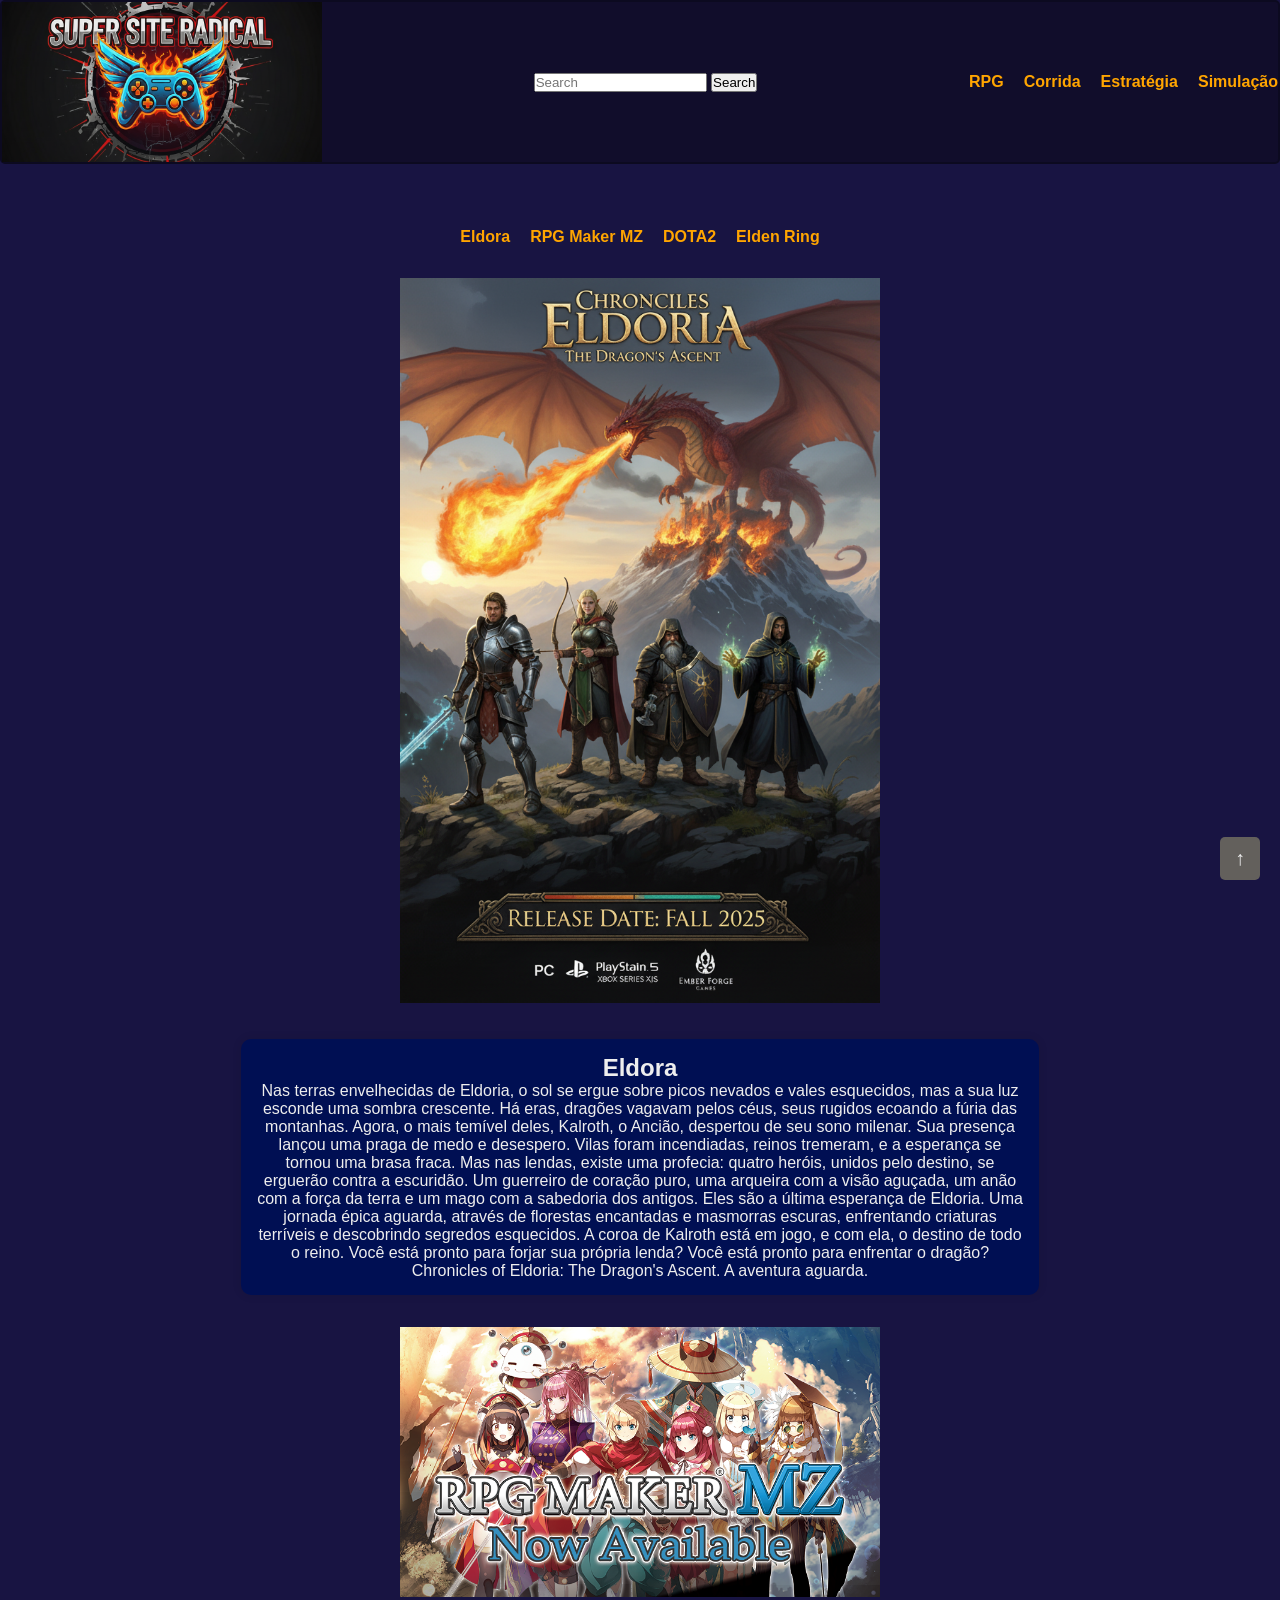
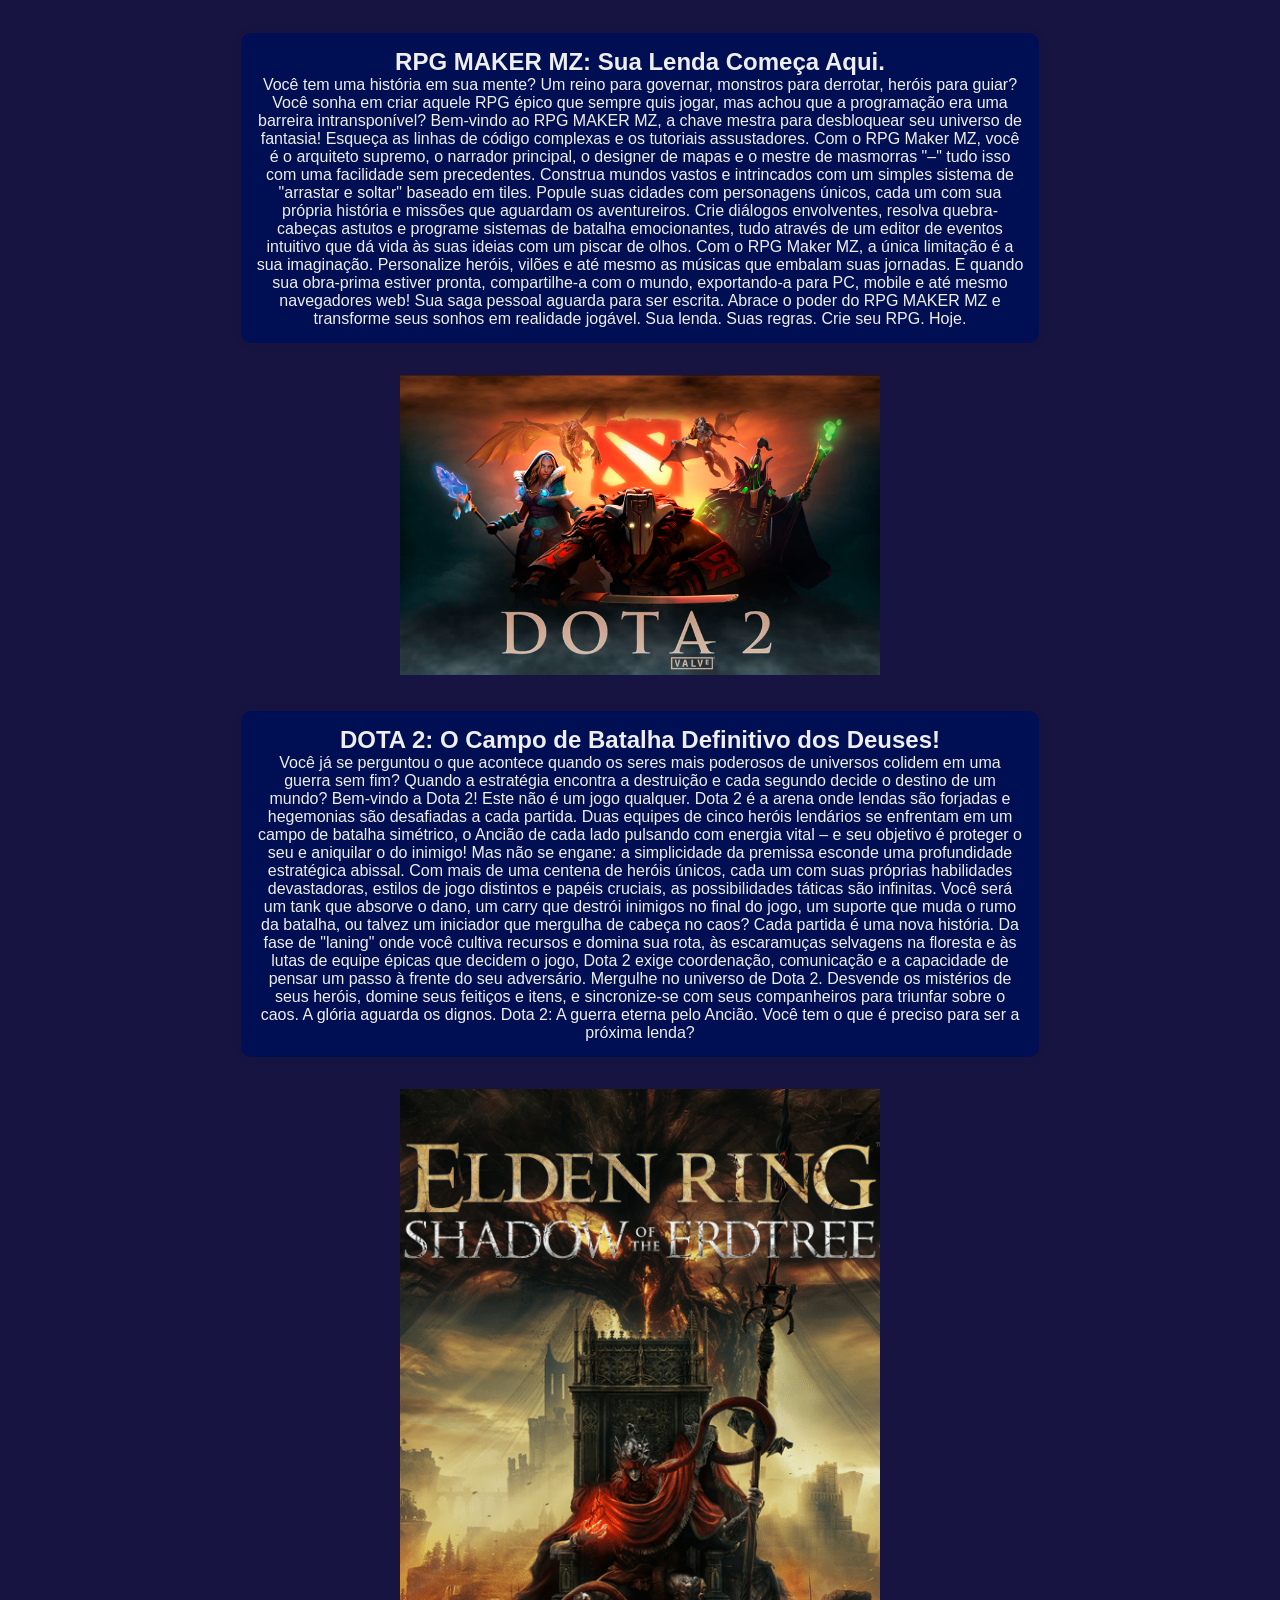
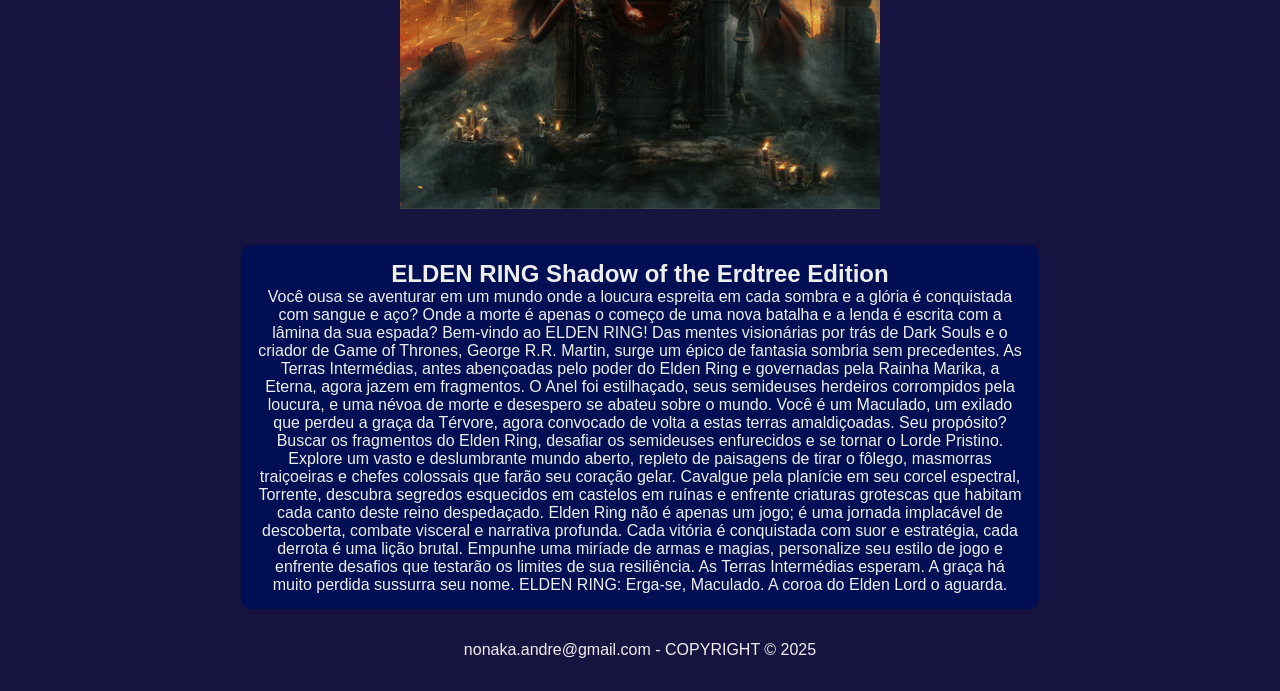
<file: Super site Radical/index.html>
<!DOCTYPE html>
<html lang="pt-br">

    <head>
        <title>Super site radical!</title>
        <meta charset="utf-8">
        <meta name="viewport"
        content="width=device-width, initial-scale=1.0">
        <link href="css/style.css" rel="stylesheet" type="text/css" >
    </head>
    <body id="top">
        <header>
             <div class="topo">
                <img class="logo" src="imagens/logo.gemini.png" alt="Logo ">
                <div class="busca">
                    <nav class="navbar bg-body-tertiary">
  <div class="container-fluid">
    <form class="d-flex" role="search">
      <input class="form-control me-2" type="search" placeholder="Search" aria-label="Search"/>
      <button class="btn btn-outline-success" type="submit">Search</button>
    </form>
  </div>
</nav>
                </div>

            <nav class="topico">
                <ul>
                    <li><a href="index.html">RPG</a></li>
                    <li><a href="corrida.html">Corrida</a></li>
                    <li><a href="estrategia.html">Estratégia</a></li>
                    <li><a href="simulacao.html">Simulação</a></li>
                </ul>
            </nav>
            </div>
        </header>
        <main>
            <nav class="secao">
            <ul>
                <li><a href="#Eldora">Eldora</a></li>
                <li><a href="#rpgmakermz">RPG Maker MZ</a></li>
                <li><a href="#Dota2">DOTA2</a></li>
                <li><a href="#EldenRing">Elden Ring</a></li>
            </ul>
        </nav>

        <section id="Eldora" class="jogo">
            <img src="imagens/Eldora.png" alt="Eldora">
            <div class="descricao">
                <h1>Eldora</h1>
                <p>Nas terras envelhecidas de Eldoria, o sol se ergue sobre picos nevados e vales esquecidos, mas a sua luz esconde uma sombra crescente. Há eras, dragões vagavam pelos céus, seus rugidos ecoando a fúria das montanhas. Agora, o mais temível deles, Kalroth, o Ancião, despertou de seu sono milenar.

Sua presença lançou uma praga de medo e desespero. Vilas foram incendiadas, reinos tremeram, e a esperança se tornou uma brasa fraca. Mas nas lendas, existe uma profecia: quatro heróis, unidos pelo destino, se erguerão contra a escuridão. Um guerreiro de coração puro, uma arqueira com a visão aguçada, um anão com a força da terra e um mago com a sabedoria dos antigos.

Eles são a última esperança de Eldoria. Uma jornada épica aguarda, através de florestas encantadas e masmorras escuras, enfrentando criaturas terríveis e descobrindo segredos esquecidos. A coroa de Kalroth está em jogo, e com ela, o destino de todo o reino.

Você está pronto para forjar sua própria lenda? Você está pronto para enfrentar o dragão?

Chronicles of Eldoria: The Dragon's Ascent. A aventura aguarda.</p>
            </div>
        </section>

        <section id="rpgmakermz" class="jogo">
            <img src="imagens/RPG MAKER MZ.png" alt="RPG Maker MZ">
            <div class="descricao">
                <h1>RPG MAKER MZ: Sua Lenda Começa Aqui.</h1>
                <p>Você tem uma história em sua mente? Um reino para governar, monstros para derrotar, heróis para guiar? Você sonha em criar aquele RPG épico que sempre quis jogar, mas achou que a programação era uma barreira intransponível?

Bem-vindo ao RPG MAKER MZ, a chave mestra para desbloquear seu universo de fantasia!

Esqueça as linhas de código complexas e os tutoriais assustadores. Com o RPG Maker MZ, você é o arquiteto supremo, o narrador principal, o designer de mapas e o mestre de masmorras "–" tudo isso com uma facilidade sem precedentes.

Construa mundos vastos e intrincados com um simples sistema de "arrastar e soltar" baseado em tiles. Popule suas cidades com personagens únicos, cada um com sua própria história e missões que aguardam os aventureiros. Crie diálogos envolventes, resolva quebra-cabeças astutos e programe sistemas de batalha emocionantes, tudo através de um editor de eventos intuitivo que dá vida às suas ideias com um piscar de olhos.

Com o RPG Maker MZ, a única limitação é a sua imaginação. Personalize heróis, vilões e até mesmo as músicas que embalam suas jornadas. E quando sua obra-prima estiver pronta, compartilhe-a com o mundo, exportando-a para PC, mobile e até mesmo navegadores web!

Sua saga pessoal aguarda para ser escrita. Abrace o poder do RPG MAKER MZ e transforme seus sonhos em realidade jogável.

Sua lenda. Suas regras. Crie seu RPG. Hoje.</p>
             </div>
        </section>

        <section id="Dota2" class="jogo">
            <img src="imagens/Dota-2.png" alt="Dota2">
            <div class="descricao">
                <h1>DOTA 2: O Campo de Batalha Definitivo dos Deuses!</h1>
                <p>Você já se perguntou o que acontece quando os seres mais poderosos de universos colidem em uma guerra sem fim? Quando a estratégia encontra a destruição e cada segundo decide o destino de um mundo? Bem-vindo a Dota 2!

Este não é um jogo qualquer. Dota 2 é a arena onde lendas são forjadas e hegemonias são desafiadas a cada partida. Duas equipes de cinco heróis lendários se enfrentam em um campo de batalha simétrico, o Ancião de cada lado pulsando com energia vital – e seu objetivo é proteger o seu e aniquilar o do inimigo!

Mas não se engane: a simplicidade da premissa esconde uma profundidade estratégica abissal. Com mais de uma centena de heróis únicos, cada um com suas próprias habilidades devastadoras, estilos de jogo distintos e papéis cruciais, as possibilidades táticas são infinitas. Você será um tank que absorve o dano, um carry que destrói inimigos no final do jogo, um suporte que muda o rumo da batalha, ou talvez um iniciador que mergulha de cabeça no caos?

Cada partida é uma nova história. Da fase de "laning" onde você cultiva recursos e domina sua rota, às escaramuças selvagens na floresta e às lutas de equipe épicas que decidem o jogo, Dota 2 exige coordenação, comunicação e a capacidade de pensar um passo à frente do seu adversário.

Mergulhe no universo de Dota 2. Desvende os mistérios de seus heróis, domine seus feitiços e itens, e sincronize-se com seus companheiros para triunfar sobre o caos. A glória aguarda os dignos.

Dota 2: A guerra eterna pelo Ancião. Você tem o que é preciso para ser a próxima lenda?</p>
             </div>
        </section>
          </div>
        <section id="EldenRing" class="jogo">
            <img src="imagens/elden-ring.png" alt="EldenRing">
            <div class="descricao">
                <h1>ELDEN RING Shadow of the Erdtree Edition</h1>
                <p>Você ousa se aventurar em um mundo onde a loucura espreita em cada sombra e a glória é conquistada com sangue e aço? Onde a morte é apenas o começo de uma nova batalha e a lenda é escrita com a lâmina da sua espada?

Bem-vindo ao ELDEN RING!

Das mentes visionárias por trás de Dark Souls e o criador de Game of Thrones, George R.R. Martin, surge um épico de fantasia sombria sem precedentes. As Terras Intermédias, antes abençoadas pelo poder do Elden Ring e governadas pela Rainha Marika, a Eterna, agora jazem em fragmentos. O Anel foi estilhaçado, seus semideuses herdeiros corrompidos pela loucura, e uma névoa de morte e desespero se abateu sobre o mundo.

Você é um Maculado, um exilado que perdeu a graça da Térvore, agora convocado de volta a estas terras amaldiçoadas. Seu propósito? Buscar os fragmentos do Elden Ring, desafiar os semideuses enfurecidos e se tornar o Lorde Pristino.

Explore um vasto e deslumbrante mundo aberto, repleto de paisagens de tirar o fôlego, masmorras traiçoeiras e chefes colossais que farão seu coração gelar. Cavalgue pela planície em seu corcel espectral, Torrente, descubra segredos esquecidos em castelos em ruínas e enfrente criaturas grotescas que habitam cada canto deste reino despedaçado.

Elden Ring não é apenas um jogo; é uma jornada implacável de descoberta, combate visceral e narrativa profunda. Cada vitória é conquistada com suor e estratégia, cada derrota é uma lição brutal. Empunhe uma miríade de armas e magias, personalize seu estilo de jogo e enfrente desafios que testarão os limites de sua resiliência.

As Terras Intermédias esperam. A graça há muito perdida sussurra seu nome.

ELDEN RING: Erga-se, Maculado. A coroa do Elden Lord o aguarda.</p>
             </div>
        </section>



        </main>

        <footer>
        <p>nonaka.andre@gmail.com - COPYRIGHT © 2025</p>
    </footer>
    
    <a href="#top" id="btnVoltarTopo">
        &#x2191;
    </a>
    </body>


</html>
</file>
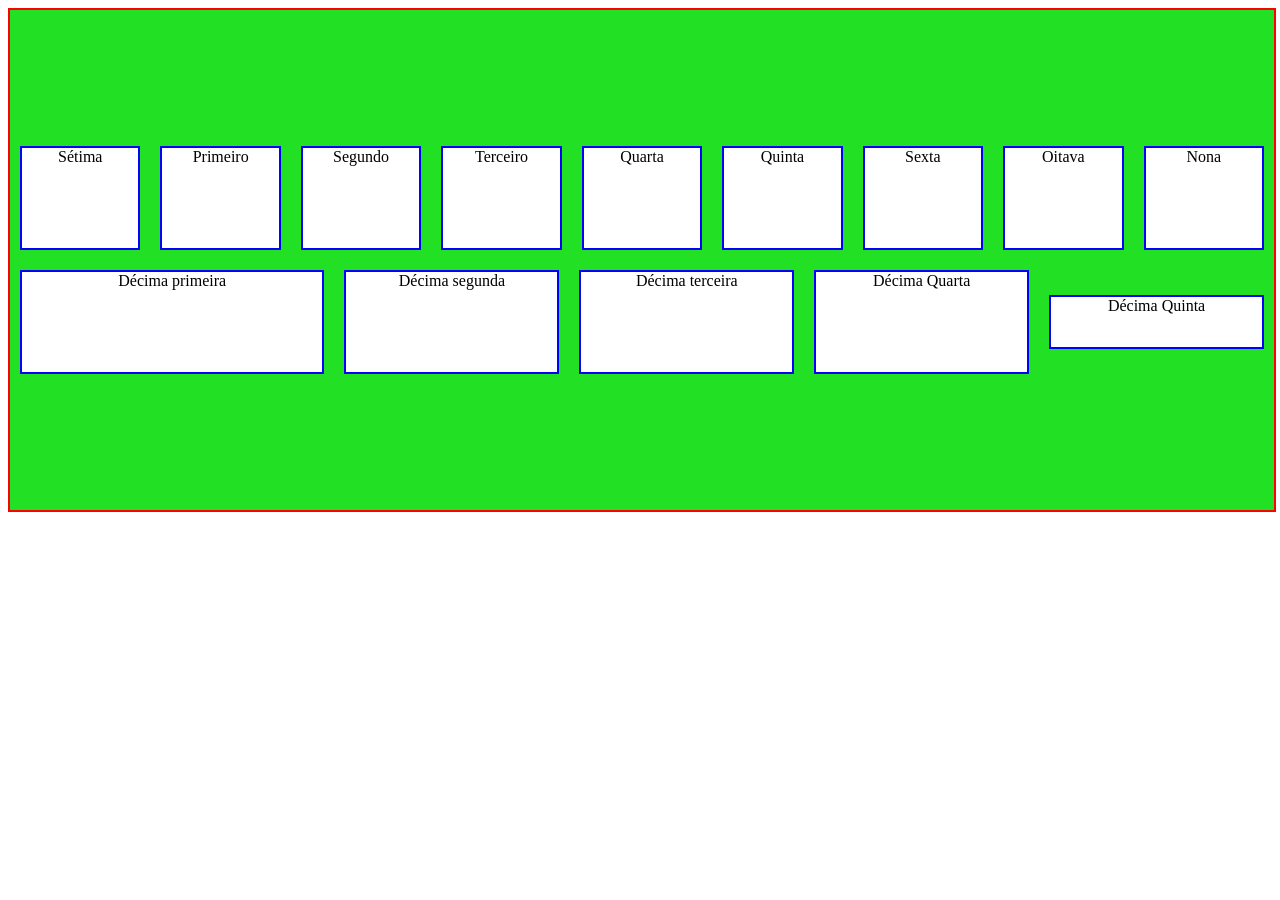
<file: FLEXBOX/flex.html>
<!DOCTYPE html>
<html lang="pt-br">
    <head>
        <title>Testando flexbox!</title>
        <meta charset="UTF-8">
        <link href="config.css" rel="stylesheet" type="text/css">
    </head>
    <body>
        <div class="flexboxContainer">
            <div>Primeiro</div>
            <div>Segundo</div>
            <div>Terceiro</div>
            <div>Quarta</div>
            <div>Quinta</div>
            <div>Sexta</div>
            <div class="ordem">Sétima</div>
            <div>Oitava</div>
            <div>Nona</div>
            <div class="base">Décima primeira</div>
            <div>Décima segunda</div>
            <div>Décima terceira</div>
            <div class="crescer">Décima Quarta</div>
            <div class="sozinho">Décima Quinta</div>
        </div>
    </body>
</html>
</file>
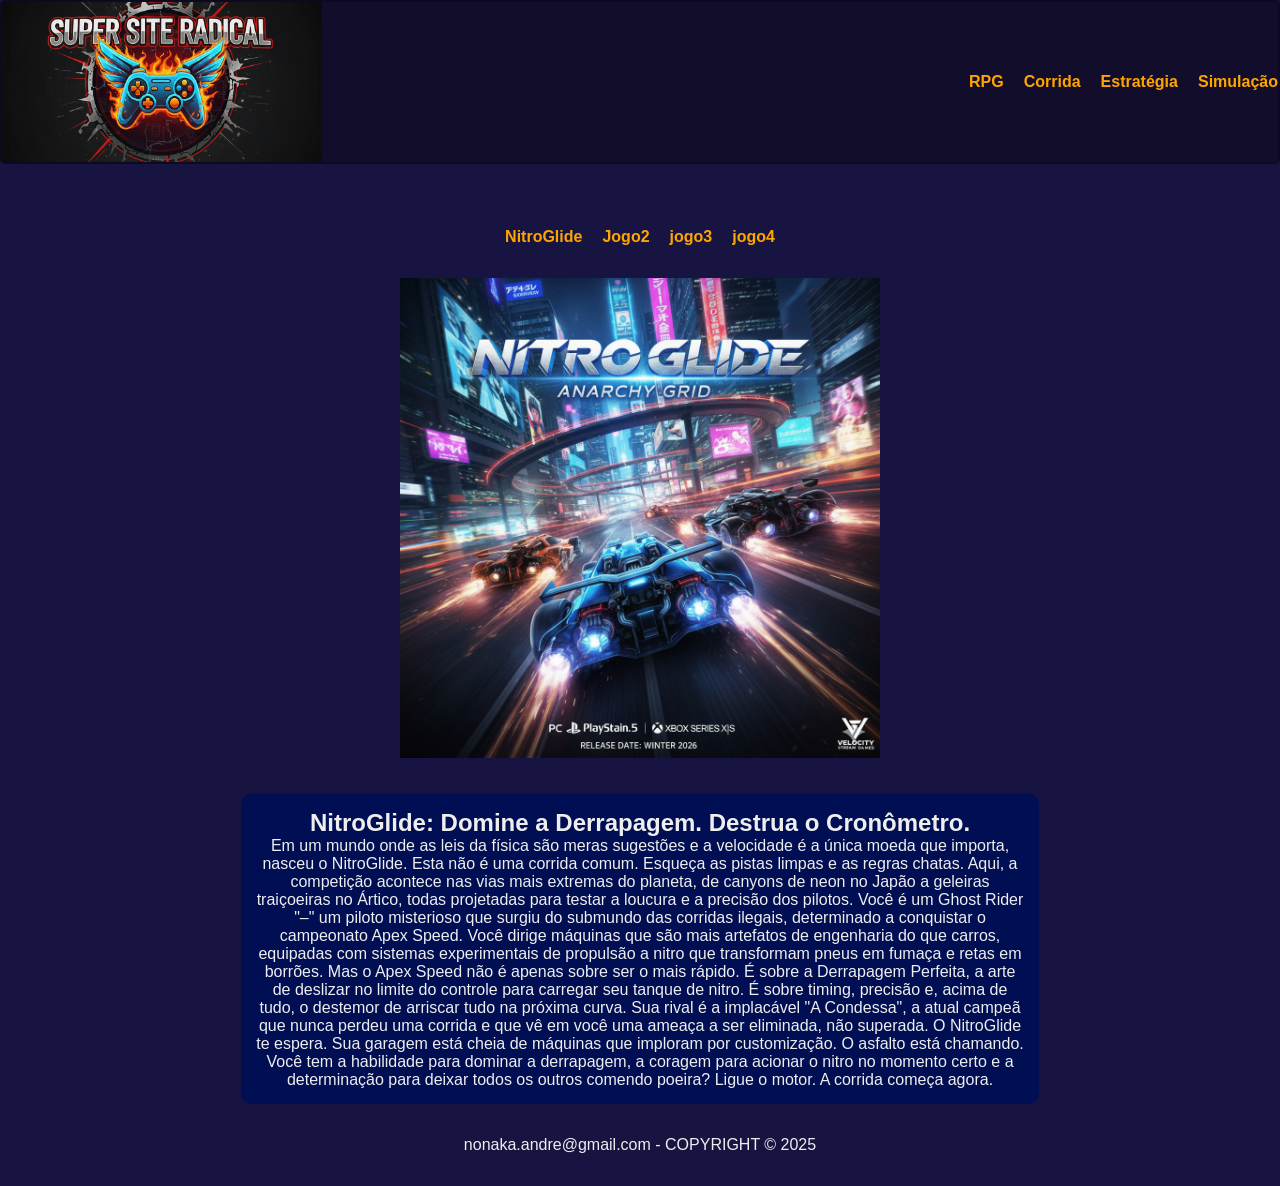
<file: Super site Radical/corrida.html>
<!DOCTYPE html>
<html lang="pt-br">

    <head>
        <title>Super site radical!</title>
        <meta charset="utf-8">
        <meta name="viewport"
        content="width=device-width, initial-scale=1.0">
        <link href="css/style.css" rel="stylesheet" type="text/css" >
    </head>
    <body>
        <header>
             <div class="topo">
                <img class="logo" src="imagens/logo.gemini.png" alt="Logo ">

            <nav class="topico">
                <ul>
                    <li><a href="index.html">RPG</a></li>
                    <li><a href="corrida.html">Corrida</a></li>
                    <li><a href="#">Estratégia</a></li>
                    <li><a href="#">Simulação</a></li>
                </ul>
            </nav>
            </div>
        </header>
        <main>
            <nav class="secao">
            <ul>
                <li><a href="#">NitroGlide</a></li>
                <li><a href="#">Jogo2</a></li>
                <li><a href="#">jogo3</a></li>
                <li><a href="#">jogo4</a></li>
            </ul>
        </nav>

        <section class="jogo">
            <img src="imagens/NitroGlide.png" alt="NitroGlide">
            <div class="descricao">
                <h1>NitroGlide: Domine a Derrapagem. Destrua o Cronômetro.</h1>
                <p>Em um mundo onde as leis da física são meras sugestões e a velocidade é a única moeda que importa, nasceu o NitroGlide.

Esta não é uma corrida comum. Esqueça as pistas limpas e as regras chatas. Aqui, a competição acontece nas vias mais extremas do planeta, de canyons de neon no Japão a geleiras traiçoeiras no Ártico, todas projetadas para testar a loucura e a precisão dos pilotos.

Você é um Ghost Rider "–" um piloto misterioso que surgiu do submundo das corridas ilegais, determinado a conquistar o campeonato Apex Speed. Você dirige máquinas que são mais artefatos de engenharia do que carros, equipadas com sistemas experimentais de propulsão a nitro que transformam pneus em fumaça e retas em borrões.

Mas o Apex Speed não é apenas sobre ser o mais rápido. É sobre a Derrapagem Perfeita, a arte de deslizar no limite do controle para carregar seu tanque de nitro. É sobre timing, precisão e, acima de tudo, o destemor de arriscar tudo na próxima curva.

Sua rival é a implacável "A Condessa", a atual campeã que nunca perdeu uma corrida e que vê em você uma ameaça a ser eliminada, não superada.

O NitroGlide te espera. Sua garagem está cheia de máquinas que imploram por customização. O asfalto está chamando. Você tem a habilidade para dominar a derrapagem, a coragem para acionar o nitro no momento certo e a determinação para deixar todos os outros comendo poeira?

Ligue o motor. A corrida começa agora.</p>
            </div>
        </section>
        </main>

        <footer>
        <p>nonaka.andre@gmail.com - COPYRIGHT © 2025</p>
    </footer>
    </body>


</html>
</file>
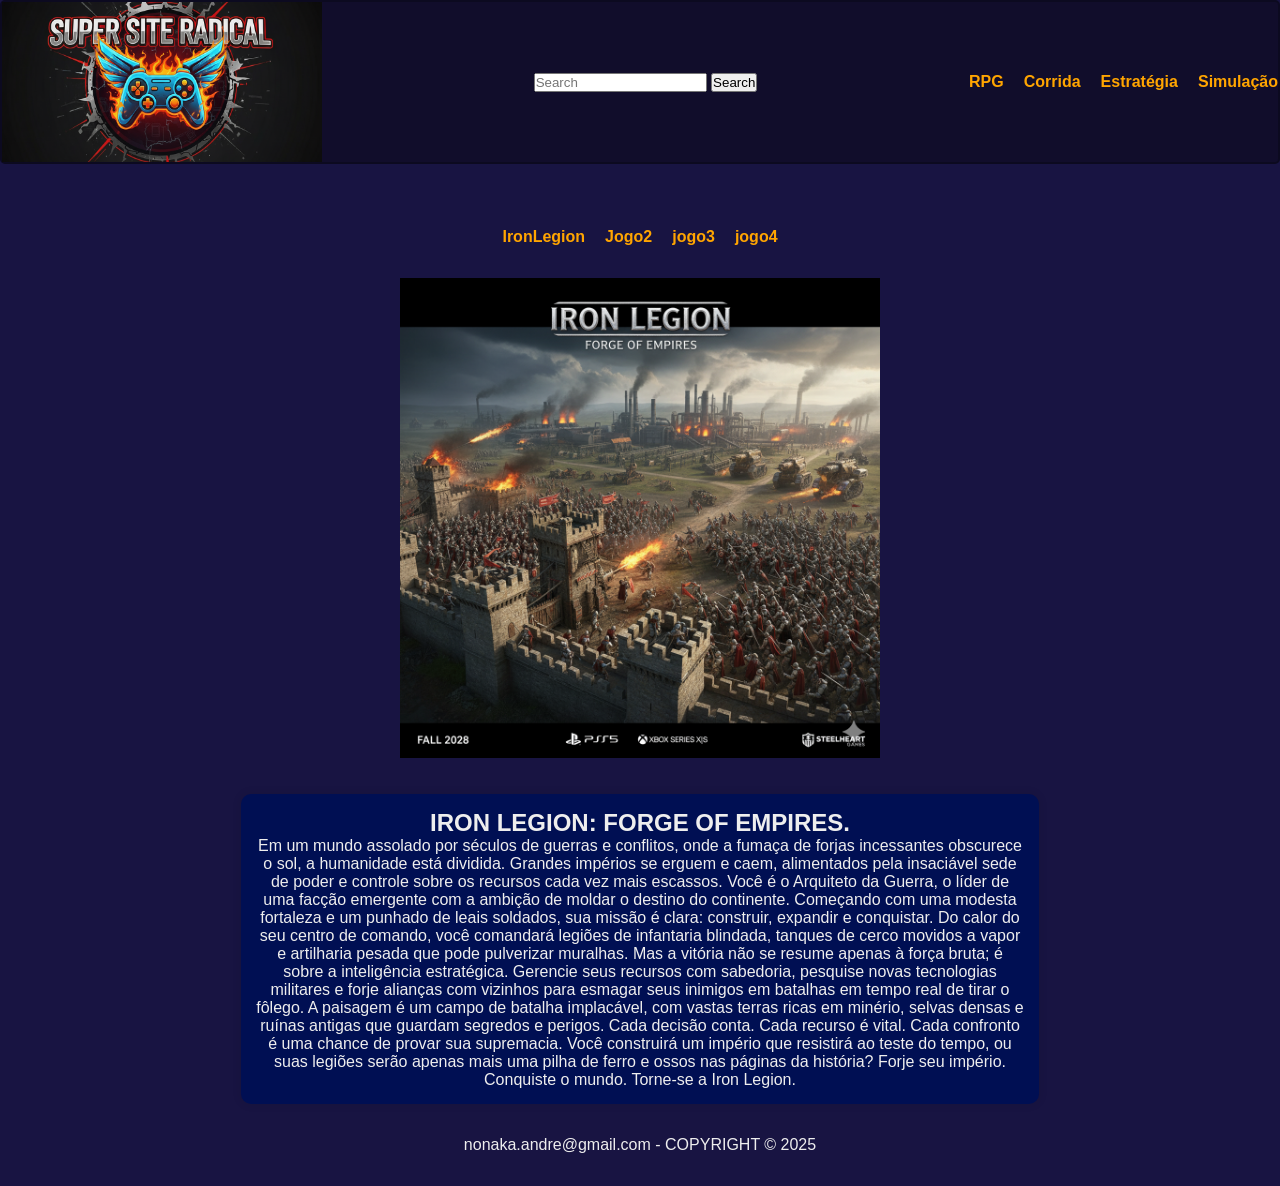
<file: Super site Radical/estrategia.html>
<!DOCTYPE html>
<html lang="pt-br">

    <head>
        <title>Super site radical!</title>
        <meta charset="utf-8">
        <meta name="viewport"
        content="width=device-width, initial-scale=1.0">
        <link href="css/style.css" rel="stylesheet" type="text/css" >
    </head>
    <body>
        <header>
             <div class="topo">
                <img class="logo" src="imagens/logo.gemini.png" alt="Logo ">
                <div class="busca">
                    <nav class="navbar bg-body-tertiary">
  <div class="container-fluid">
    <form class="d-flex" role="search">
      <input class="form-control me-2" type="search" placeholder="Search" aria-label="Search"/>
      <button class="btn btn-outline-success" type="submit">Search</button>
    </form>
  </div>
</nav>
                </div>

            <nav class="topico">
                <ul>
                    <li><a href="index.html">RPG</a></li>
                    <li><a href="corrida.html">Corrida</a></li>
                    <li><a href="estrategia.html">Estratégia</a></li>
                    <li><a href="simulacao.html">Simulação</a></li>
                </ul>
            </nav>
            </div>
        </header>
        <main>
            <nav class="secao">
            <ul>
                <li><a href="#">IronLegion</a></li>
                <li><a href="#">Jogo2</a></li>
                <li><a href="#">jogo3</a></li>
                <li><a href="#">jogo4</a></li>
            </ul>
        </nav>

        <section class="jogo">
            <img src="imagens/IronLegion.png" alt="IronLegion">
            <div class="descricao">
                <h1>IRON LEGION: FORGE OF EMPIRES.</h1>
                <p>Em um mundo assolado por séculos de guerras e conflitos, onde a fumaça de forjas incessantes obscurece o sol, a humanidade está dividida. Grandes impérios se erguem e caem, alimentados pela insaciável sede de poder e controle sobre os recursos cada vez mais escassos.

Você é o Arquiteto da Guerra, o líder de uma facção emergente com a ambição de moldar o destino do continente. Começando com uma modesta fortaleza e um punhado de leais soldados, sua missão é clara: construir, expandir e conquistar.

Do calor do seu centro de comando, você comandará legiões de infantaria blindada, tanques de cerco movidos a vapor e artilharia pesada que pode pulverizar muralhas. Mas a vitória não se resume apenas à força bruta; é sobre a inteligência estratégica. Gerencie seus recursos com sabedoria, pesquise novas tecnologias militares e forje alianças com vizinhos para esmagar seus inimigos em batalhas em tempo real de tirar o fôlego.

A paisagem é um campo de batalha implacável, com vastas terras ricas em minério, selvas densas e ruínas antigas que guardam segredos e perigos. Cada decisão conta. Cada recurso é vital. Cada confronto é uma chance de provar sua supremacia.

Você construirá um império que resistirá ao teste do tempo, ou suas legiões serão apenas mais uma pilha de ferro e ossos nas páginas da história?

Forje seu império. Conquiste o mundo. Torne-se a Iron Legion.</p>
            </div>
        </section>
        </main>

        <footer>
        <p>nonaka.andre@gmail.com - COPYRIGHT © 2025</p>
    </footer>
    </body>


</html>
</file>
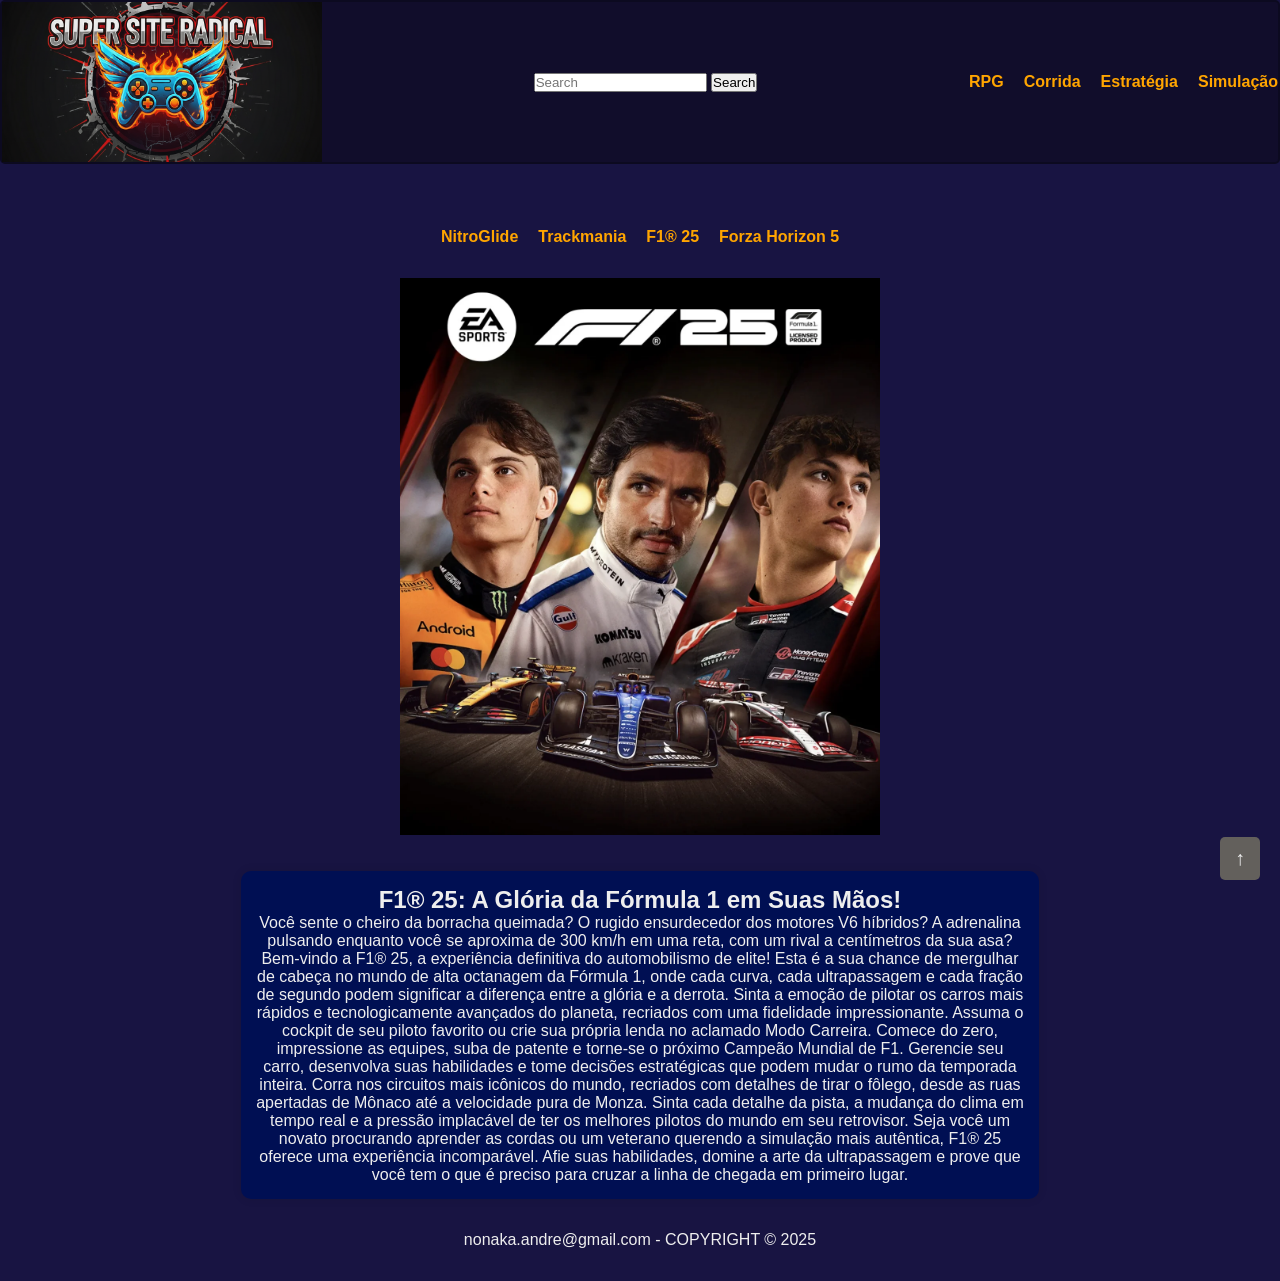
<file: Super site Radical/f1.html>
<!DOCTYPE html>
<html lang="pt-br">

    <head>
        <title>Super site radical!</title>
        <meta charset="utf-8">
        <meta name="viewport"
        content="width=device-width, initial-scale=1.0">
        <link href="css/style.css" rel="stylesheet" type="text/css" >
    </head>
    <body id="top">
        <header>
             <div class="topo">
                <img class="logo" src="imagens/logo.gemini.png" alt="Logo ">
                <div class="busca">
                    <nav class="navbar bg-body-tertiary">
  <div class="container-fluid">
    <form class="d-flex" role="search">
      <input class="form-control me-2" type="search" placeholder="Search" aria-label="Search"/>
      <button class="btn btn-outline-success" type="submit">Search</button>
    </form>
  </div>
</nav>
                </div>

            <nav class="topico">
                <ul>
                    <li><a href="index.html">RPG</a></li>
                    <li><a href="corrida.html">Corrida</a></li>
                    <li><a href="estrategia.html">Estratégia</a></li>
                    <li><a href="simulacao.html">Simulação</a></li>
                </ul>
            </nav>
            </div>
        </header>
        <main>
            <nav class="secao">
            <ul>
                <li><a href="corrida.html">NitroGlide</a></li>
                <li><a href="trackmania.html">Trackmania</a></li>
                <li><a href="f1.html">F1® 25</a></li>
                <li><a href="forza.html">Forza Horizon 5</a></li>
            </ul>
        </nav>

        <section id="F1® 25" class="jogo">
            <img src="imagens/F1.webp" alt="F1® 25">
            <div class="descricao">
                <h1>F1® 25: A Glória da Fórmula 1 em Suas Mãos!</h1>
                <p>Você sente o cheiro da borracha queimada? O rugido ensurdecedor dos motores V6 híbridos? A adrenalina pulsando enquanto você se aproxima de 300 km/h em uma reta, com um rival a centímetros da sua asa?

Bem-vindo a F1® 25, a experiência definitiva do automobilismo de elite!

Esta é a sua chance de mergulhar de cabeça no mundo de alta octanagem da Fórmula 1, onde cada curva, cada ultrapassagem e cada fração de segundo podem significar a diferença entre a glória e a derrota. Sinta a emoção de pilotar os carros mais rápidos e tecnologicamente avançados do planeta, recriados com uma fidelidade impressionante.

Assuma o cockpit de seu piloto favorito ou crie sua própria lenda no aclamado Modo Carreira. Comece do zero, impressione as equipes, suba de patente e torne-se o próximo Campeão Mundial de F1. Gerencie seu carro, desenvolva suas habilidades e tome decisões estratégicas que podem mudar o rumo da temporada inteira.

Corra nos circuitos mais icônicos do mundo, recriados com detalhes de tirar o fôlego, desde as ruas apertadas de Mônaco até a velocidade pura de Monza. Sinta cada detalhe da pista, a mudança do clima em tempo real e a pressão implacável de ter os melhores pilotos do mundo em seu retrovisor.

Seja você um novato procurando aprender as cordas ou um veterano querendo a simulação mais autêntica, F1® 25 oferece uma experiência incomparável. Afie suas habilidades, domine a arte da ultrapassagem e prove que você tem o que é preciso para cruzar a linha de chegada em primeiro lugar.</p>
            </div>
        </section>
        </main>

        <footer>
        <p>nonaka.andre@gmail.com - COPYRIGHT © 2025</p>
    </footer>

    <a href="#top" id="btnVoltarTopo">
        &#x2191;
    </a>

    </body>


</html>
</file>
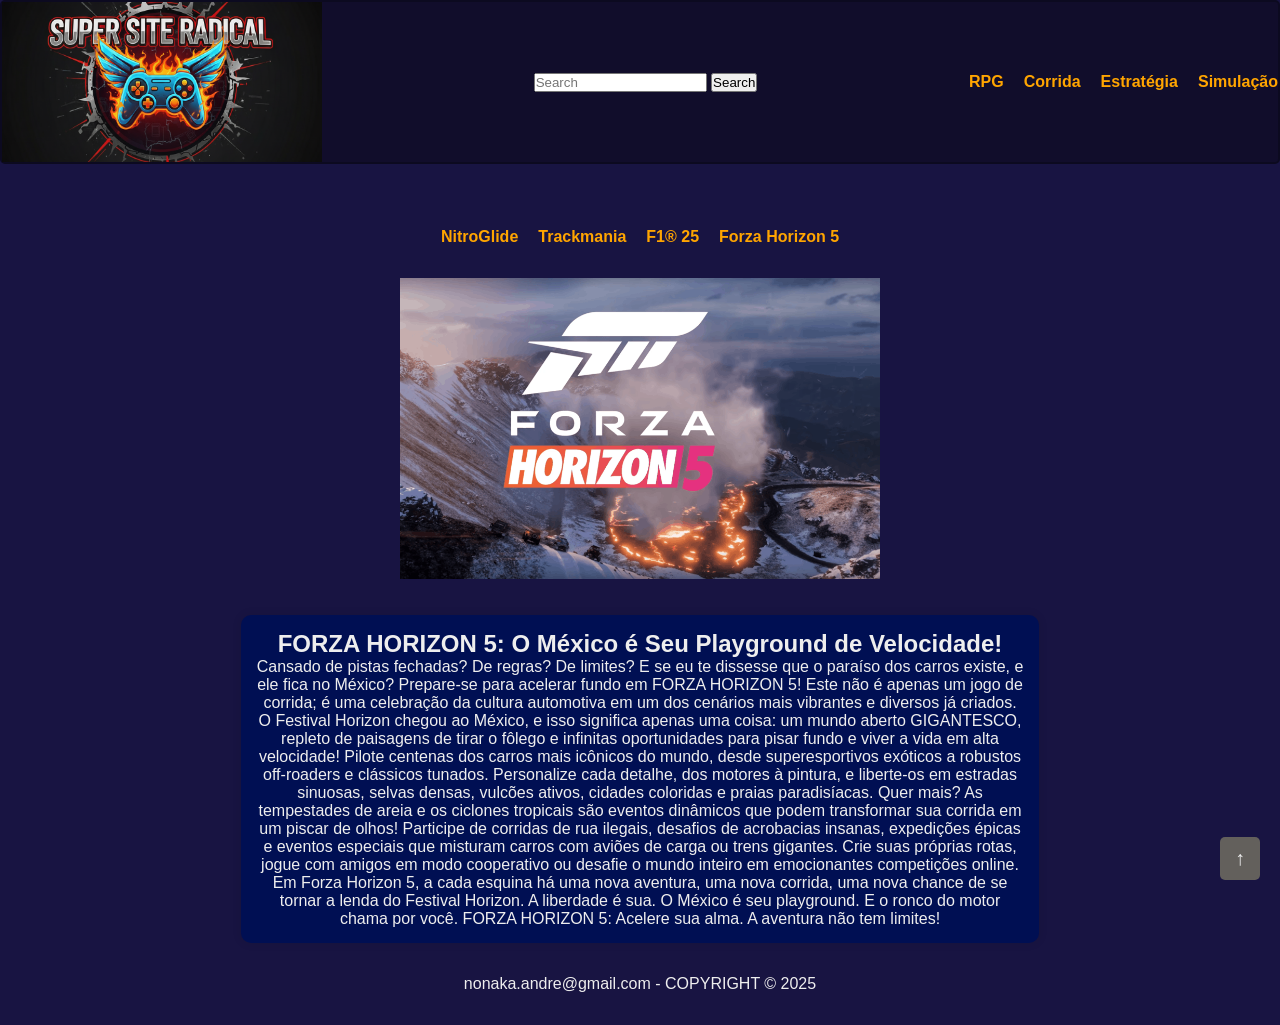
<file: Super site Radical/forza.html>
<!DOCTYPE html>
<html lang="pt-br">

    <head>
        <title>Super site radical!</title>
        <meta charset="utf-8">
        <meta name="viewport"
        content="width=device-width, initial-scale=1.0">
        <link href="css/style.css" rel="stylesheet" type="text/css" >
    </head>
    <body id="top">
        <header>
             <div class="topo">
                <img class="logo" src="imagens/logo.gemini.png" alt="Logo ">
                <div class="busca">
                    <nav class="navbar bg-body-tertiary">
  <div class="container-fluid">
    <form class="d-flex" role="search">
      <input class="form-control me-2" type="search" placeholder="Search" aria-label="Search"/>
      <button class="btn btn-outline-success" type="submit">Search</button>
    </form>
  </div>
</nav>
                </div>

            <nav class="topico">
                <ul>
                    <li><a href="index.html">RPG</a></li>
                    <li><a href="corrida.html">Corrida</a></li>
                    <li><a href="estrategia.html">Estratégia</a></li>
                    <li><a href="simulacao.html">Simulação</a></li>
                </ul>
            </nav>
            </div>
        </header>
        <main>
            <nav class="secao">
            <ul>
                <li><a href="corrida.html">NitroGlide</a></li>
                <li><a href="trackmania.html">Trackmania</a></li>
                <li><a href="f1.html">F1® 25</a></li>
                <li><a href="forza.html">Forza Horizon 5</a></li>
            </ul>
        </nav>

        <section id="forza horizon" class="jogo">
            <img src="imagens/forza-capa.png" alt="Trackmania">
            <div class="descricao">
                <h1>FORZA HORIZON 5: O México é Seu Playground de Velocidade!</h1>
                <p>Cansado de pistas fechadas? De regras? De limites? E se eu te dissesse que o paraíso dos carros existe, e ele fica no México? Prepare-se para acelerar fundo em FORZA HORIZON 5!

Este não é apenas um jogo de corrida; é uma celebração da cultura automotiva em um dos cenários mais vibrantes e diversos já criados. O Festival Horizon chegou ao México, e isso significa apenas uma coisa: um mundo aberto GIGANTESCO, repleto de paisagens de tirar o fôlego e infinitas oportunidades para pisar fundo e viver a vida em alta velocidade!

Pilote centenas dos carros mais icônicos do mundo, desde superesportivos exóticos a robustos off-roaders e clássicos tunados. Personalize cada detalhe, dos motores à pintura, e liberte-os em estradas sinuosas, selvas densas, vulcões ativos, cidades coloridas e praias paradisíacas. Quer mais? As tempestades de areia e os ciclones tropicais são eventos dinâmicos que podem transformar sua corrida em um piscar de olhos!

Participe de corridas de rua ilegais, desafios de acrobacias insanas, expedições épicas e eventos especiais que misturam carros com aviões de carga ou trens gigantes. Crie suas próprias rotas, jogue com amigos em modo cooperativo ou desafie o mundo inteiro em emocionantes competições online. Em Forza Horizon 5, a cada esquina há uma nova aventura, uma nova corrida, uma nova chance de se tornar a lenda do Festival Horizon.

A liberdade é sua. O México é seu playground. E o ronco do motor chama por você.

FORZA HORIZON 5: Acelere sua alma. A aventura não tem limites!</p>
            </div>
        </section>
        </main>

        <footer>
        <p>nonaka.andre@gmail.com - COPYRIGHT © 2025</p>
    </footer>

    <a href="#top" id="btnVoltarTopo">
        &#x2191;
    </a>

    </body>


</html>
</file>
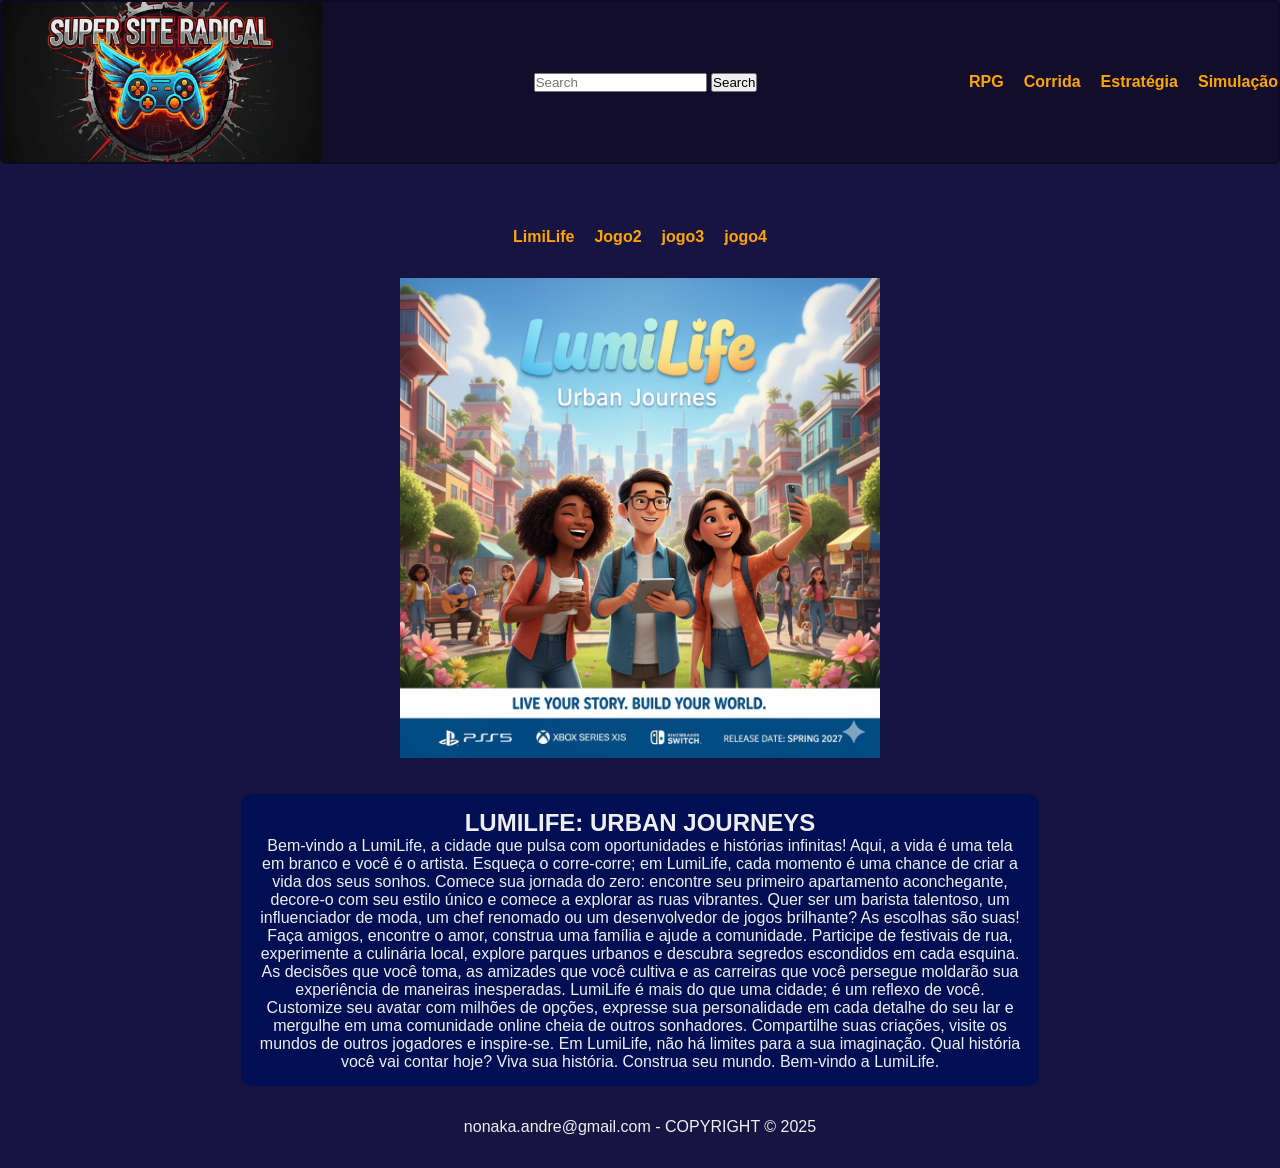
<file: Super site Radical/simulacao.html>
<!DOCTYPE html>
<html lang="pt-br">

    <head>
        <title>Super site radical!</title>
        <meta charset="utf-8">
        <meta name="viewport"
        content="width=device-width, initial-scale=1.0">
        <link href="css/style.css" rel="stylesheet" type="text/css" >
    </head>
    <body>
        <header>
             <div class="topo">
                <img class="logo" src="imagens/logo.gemini.png" alt="Logo ">
                <div class="busca">
                    <nav class="navbar bg-body-tertiary">
  <div class="container-fluid">
    <form class="d-flex" role="search">
      <input class="form-control me-2" type="search" placeholder="Search" aria-label="Search"/>
      <button class="btn btn-outline-success" type="submit">Search</button>
    </form>
  </div>
</nav>
                </div>

            <nav class="topico">
                <ul>
                    <li><a href="index.html">RPG</a></li>
                    <li><a href="corrida.html">Corrida</a></li>
                    <li><a href="estrategia.html">Estratégia</a></li>
                    <li><a href="simulacao.html">Simulação</a></li>
                </ul>
            </nav>
            </div>
        </header>
        <main>
            <nav class="secao">
            <ul>
                <li><a href="#">LimiLife</a></li>
                <li><a href="#">Jogo2</a></li>
                <li><a href="#">jogo3</a></li>
                <li><a href="#">jogo4</a></li>
            </ul>
        </nav>

        <section class="jogo">
            <img src="imagens/LimiLife.png" alt="LimiLife">
            <div class="descricao">
                <h1>LUMILIFE: URBAN JOURNEYS</h1>
                <p>Bem-vindo a LumiLife, a cidade que pulsa com oportunidades e histórias infinitas! Aqui, a vida é uma tela em branco e você é o artista. Esqueça o corre-corre; em LumiLife, cada momento é uma chance de criar a vida dos seus sonhos.

Comece sua jornada do zero: encontre seu primeiro apartamento aconchegante, decore-o com seu estilo único e comece a explorar as ruas vibrantes. Quer ser um barista talentoso, um influenciador de moda, um chef renomado ou um desenvolvedor de jogos brilhante? As escolhas são suas!

Faça amigos, encontre o amor, construa uma família e ajude a comunidade. Participe de festivais de rua, experimente a culinária local, explore parques urbanos e descubra segredos escondidos em cada esquina. As decisões que você toma, as amizades que você cultiva e as carreiras que você persegue moldarão sua experiência de maneiras inesperadas.

LumiLife é mais do que uma cidade; é um reflexo de você. Customize seu avatar com milhões de opções, expresse sua personalidade em cada detalhe do seu lar e mergulhe em uma comunidade online cheia de outros sonhadores. Compartilhe suas criações, visite os mundos de outros jogadores e inspire-se.

Em LumiLife, não há limites para a sua imaginação. Qual história você vai contar hoje?

Viva sua história. Construa seu mundo. Bem-vindo a LumiLife.</p>
            </div>
        </section>
        </main>

        <footer>
        <p>nonaka.andre@gmail.com - COPYRIGHT © 2025</p>
    </footer>
    </body>


</html>
</file>
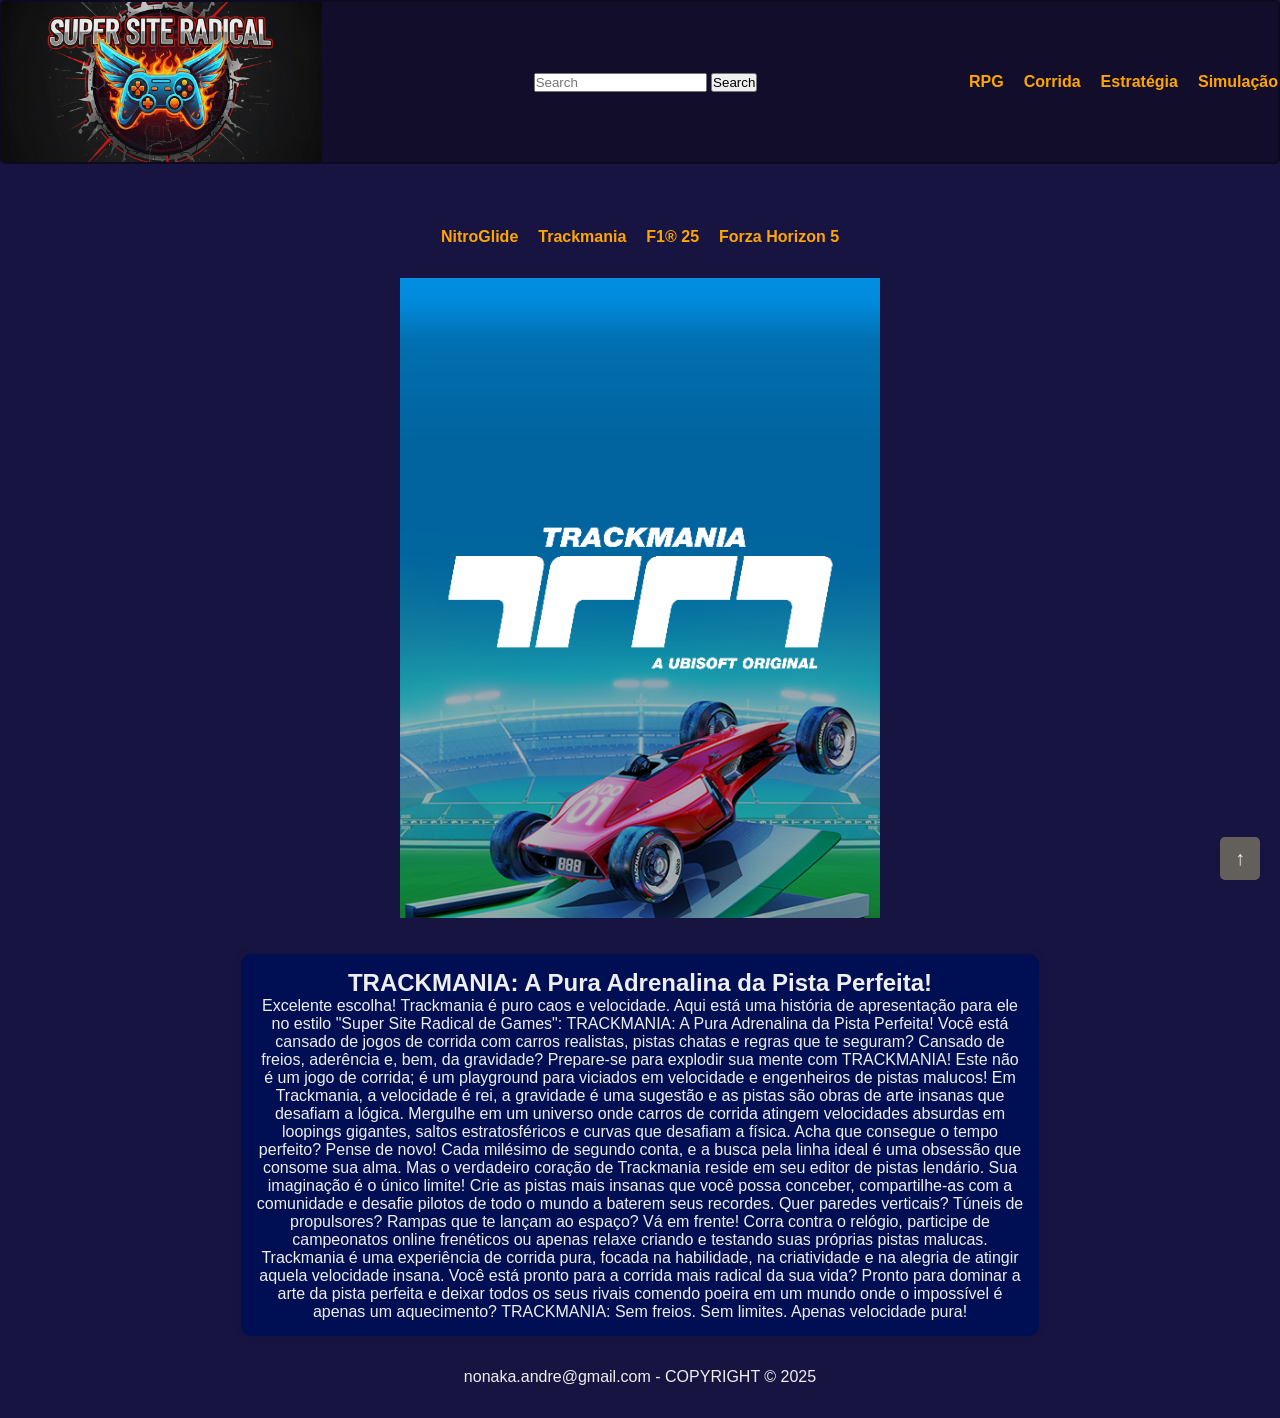
<file: Super site Radical/trackmania.html>
<!DOCTYPE html>
<html lang="pt-br">

    <head>
        <title>Super site radical!</title>
        <meta charset="utf-8">
        <meta name="viewport"
        content="width=device-width, initial-scale=1.0">
        <link href="css/style.css" rel="stylesheet" type="text/css" >
    </head>
    <body id="top">
        <header>
             <div class="topo">
                <img class="logo" src="imagens/logo.gemini.png" alt="Logo ">
                <div class="busca">
                    <nav class="navbar bg-body-tertiary">
  <div class="container-fluid">
    <form class="d-flex" role="search">
      <input class="form-control me-2" type="search" placeholder="Search" aria-label="Search"/>
      <button class="btn btn-outline-success" type="submit">Search</button>
    </form>
  </div>
</nav>
                </div>

            <nav class="topico">
                <ul>
                    <li><a href="index.html">RPG</a></li>
                    <li><a href="corrida.html">Corrida</a></li>
                    <li><a href="estrategia.html">Estratégia</a></li>
                    <li><a href="simulacao.html">Simulação</a></li>
                </ul>
            </nav>
            </div>
        </header>
        <main>
            <nav class="secao">
            <ul>
                <li><a href="corrida.html">NitroGlide</a></li>
                <li><a href="trackmania.html">Trackmania</a></li>
                <li><a href="f1.html">F1® 25</a></li>
                <li><a href="forza.html">Forza Horizon 5</a></li>
            </ul>
        </nav>

        <section id="trackmania" class="jogo">
            <img src="imagens/Trackmania.png" alt="Trackmania">
            <div class="descricao">
                <h1>TRACKMANIA: A Pura Adrenalina da Pista Perfeita!</h1>
                <p>Excelente escolha! Trackmania é puro caos e velocidade. Aqui está uma história de apresentação para ele no estilo "Super Site Radical de Games":

TRACKMANIA: A Pura Adrenalina da Pista Perfeita!
Você está cansado de jogos de corrida com carros realistas, pistas chatas e regras que te seguram? Cansado de freios, aderência e, bem, da gravidade? Prepare-se para explodir sua mente com TRACKMANIA!

Este não é um jogo de corrida; é um playground para viciados em velocidade e engenheiros de pistas malucos! Em Trackmania, a velocidade é rei, a gravidade é uma sugestão e as pistas são obras de arte insanas que desafiam a lógica.

Mergulhe em um universo onde carros de corrida atingem velocidades absurdas em loopings gigantes, saltos estratosféricos e curvas que desafiam a física. Acha que consegue o tempo perfeito? Pense de novo! Cada milésimo de segundo conta, e a busca pela linha ideal é uma obsessão que consome sua alma.

Mas o verdadeiro coração de Trackmania reside em seu editor de pistas lendário. Sua imaginação é o único limite! Crie as pistas mais insanas que você possa conceber, compartilhe-as com a comunidade e desafie pilotos de todo o mundo a baterem seus recordes. Quer paredes verticais? Túneis de propulsores? Rampas que te lançam ao espaço? Vá em frente!

Corra contra o relógio, participe de campeonatos online frenéticos ou apenas relaxe criando e testando suas próprias pistas malucas. Trackmania é uma experiência de corrida pura, focada na habilidade, na criatividade e na alegria de atingir aquela velocidade insana.

Você está pronto para a corrida mais radical da sua vida? Pronto para dominar a arte da pista perfeita e deixar todos os seus rivais comendo poeira em um mundo onde o impossível é apenas um aquecimento?

TRACKMANIA: Sem freios. Sem limites. Apenas velocidade pura!</p>
            </div>
        </section>
        </main>

        <footer>
        <p>nonaka.andre@gmail.com - COPYRIGHT © 2025</p>
    </footer>

    <a href="#top" id="btnVoltarTopo">
        &#x2191;
    </a>

    </body>


</html>
</file>
<file: Super site Radical/css/style.css>
*{
    margin: 0;
    padding: 0;
    font-family: Verdana, Geneva, Tahoma, sans-serif;
}
body{
    display: flex;
    flex-direction: column;
    min-height: 100vh;
    margin: 0;
    padding: 0;
    background-color: #181442;
    color: #eee;
}
header{
border:2px solid #0c0a20;
border-radius: 5px;
background-color: #110d2b;
}
div.topo{
width: 100%;
display: flex;
align-items: center;
justify-content: space-between;

}
div img{
    width: 20em;
    height: 10em;
}
.topico ul {
    display: flex;
    list-style: none;
    
    margin: auto;
    gap: 20px;  
}
.busca{
    margin: auto;
}
nav a{
    color: #ffa500;
    text-decoration: none;
    font-weight: bold;
    transition: 3ms;    
}
nav a:hover{
    color: #e65000;
}
main{
    display: flex;
    flex-direction: column;
    margin-top: 2em;
    width: 100%;
    text-align: center;
}    
.secao ul {
    display: flex;
    list-style: none;
    justify-content: center;
    padding-top: 2em;
    gap: 20px;  
    }
.descricao {
    width: 60%;
    margin: auto;
    padding: 0.5;
    background-color: #000f53;
    padding: 15px;
    border-radius: 10px;
    box-shadow: 0 0 10px rgba(0, 0, 0, 0.1);
}
.jogo img{
    width: 30em;
    padding: 2em;
}
#btnVoltarTopo{
    position: fixed;
    bottom: 20px;
    right: 20px;
    background-color: #63605c;
    color: #eee;
    padding: 10px 15px;
    border-radius: 5px;
    text-decoration: none;
    font-size: 20px;
    z-index: 99;
    scroll-behavior: smooth;
}
#btnVoltarTopo:hover{
    background-color: #e65000;
}
.hidden {
    display: none;
}
footer{
    display: flex;
    flex-direction: column;
    text-align: center;
    padding: 2em;   
}
</file>
<file: FLEXBOX/config.css>
.flexboxContainer{
    width: 100%;
    height: 500px;
    border: 2px solid #F00;
    background: #22e125;
    display: flex;
    flex-flow: row wrap;
    justify-content: space-between;
    align-content: center;
}
.flexboxContainer div{
    width: 100px;
    height: 100px;
    text-align: center;
    margin: 10px;
    border: 2px solid #00f;
    background-color: #fff;
    flex-grow: 1;
}
.ordem{
    order: -1;
}
.crescer{
    flex-shrink: 0;
}
.base{
    flex-basis: 15%;
}
.sozinho{
    height: 50px !important;
    align-self: center;
}
</file>
